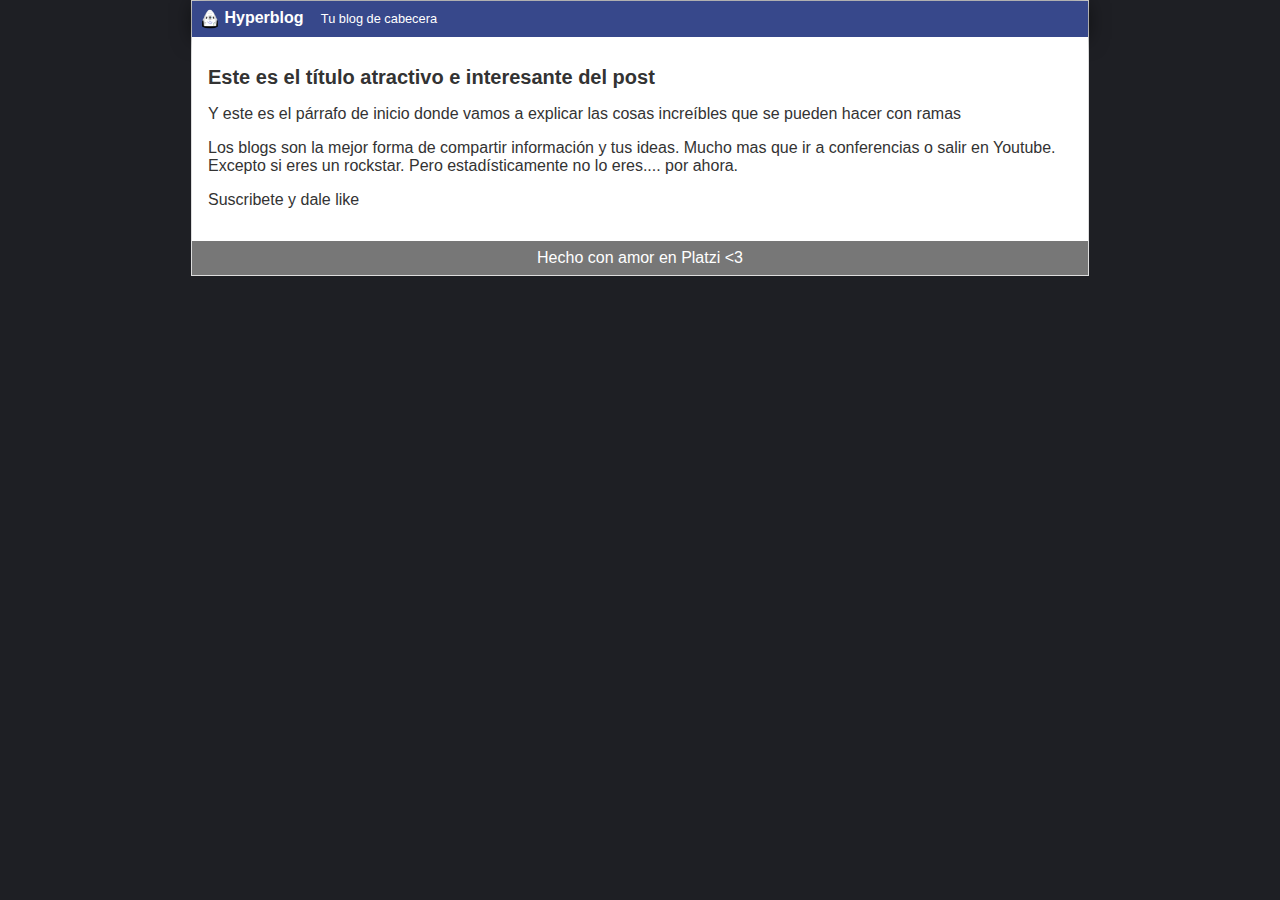
<file: blogpost.html>
<html>
    <head>
        <title>Bienvenido a Hyperblog 2.0</title>
        <link rel="stylesheet" href="css/estilos.css" />
    </head>
    <body>
        <div id="container">
            <div id="cabecera">
                <img id="logo" src="imagenes/dragon.png" />
                Hyperblog
                <span id="tagline">Tu blog de cabecera</span>
            </div>
            <div id="post">
                <h1>Este es el título atractivo e interesante del post</h1>
                <p>Y este es el p&aacute;rrafo de inicio donde vamos a explicar las cosas incre&iacute;bles que se pueden hacer con ramas</p>
                <p>Los blogs son la mejor forma de compartir información y tus ideas. Mucho mas que ir a conferencias o salir en Youtube. Excepto si eres un rockstar. Pero estadísticamente no lo eres.... por ahora.</p>
                <p>Suscribete y dale like</p>
            </div>
	    <div id="footer">
		Hecho con amor en Platzi &lt;3
	    </div>
        </div>
    </body>
</html>
</file>
<file: css/estilos.css>
body
{
    background: #1e1f24;
    color: #333;
    text-align: center;
    font-family: Arial;
    font-size: 16px;
    margin: 0;
    padding: 0;
}


#cabecera
{
    background: #37488b;
    box-shadow: 0px 2px 20px 0px rgba(0,0,0,0.5);
    color: white;
    font-weight: bold;
    margin: 0;
    padding: 0.5em;
}

#cabecera #logo
{
    width: 20px;
    vertical-align: middle;
}

#cabecera #tagline
{
    padding: 0 0 0 1em;
    font-weight: normal;
    font-size: 0.8em;
}


#container
{
    width: 70%;
    padding: 0;
    text-align: left;
    border: 1px solid #DDD;
    margin: 0 auto;
}

#container h1
{
    font-size: 20px;
}
#post
{
    background: white;
    padding: 1em;
}

#footer
{
    background: #777;
    color: white;
    text-align: center;
    padding: 0.5em;
}
</file>
